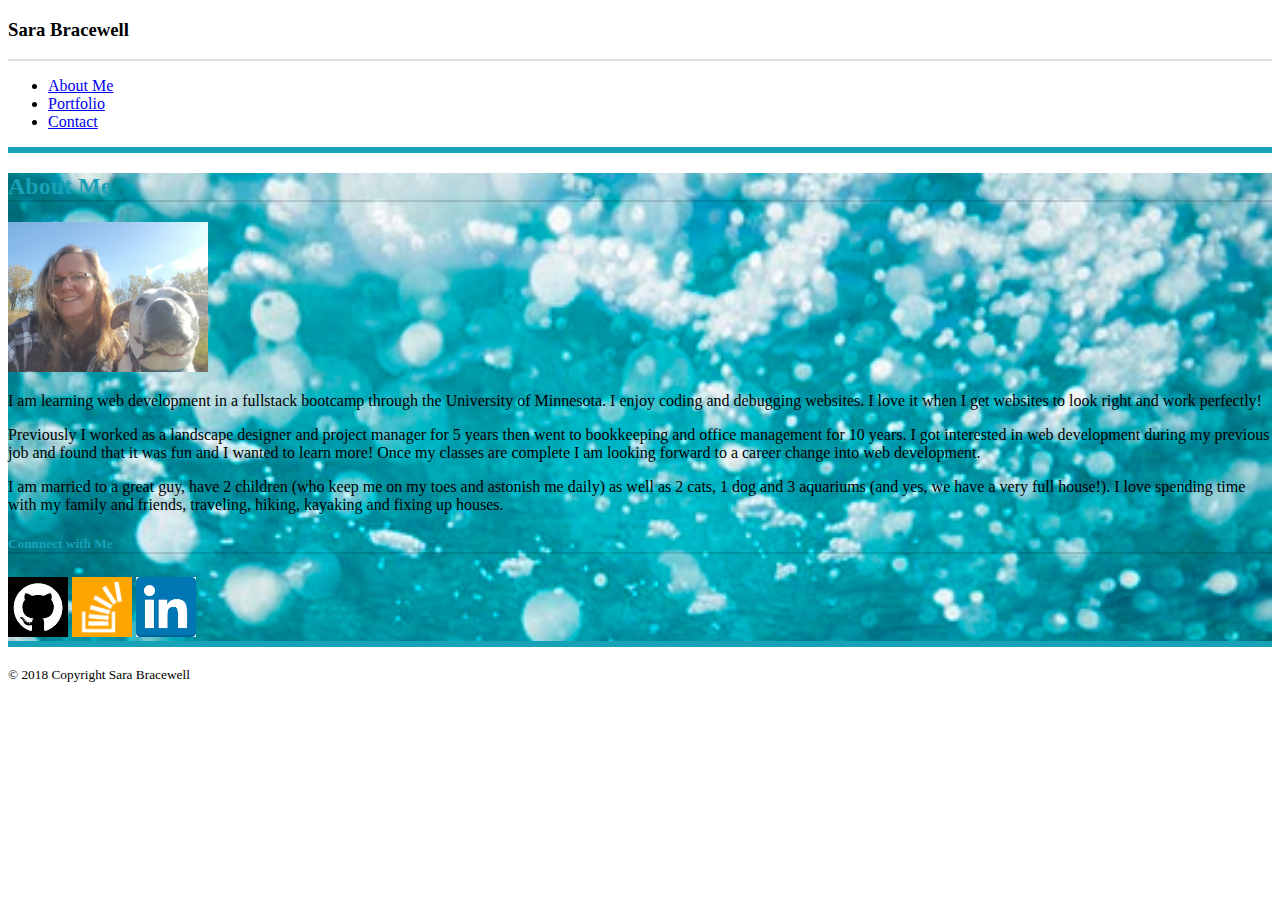
<file: index.html>
<!DOCTYPE html>
<html lang="en">
<head>
	<meta charset="UTF-8">
	<title>About Me</title>
	<link rel="stylesheet" href="https://maxcdn.bootstrapcdn.com/bootstrap/4.0.0-beta.2/css/bootstrap.min.css" integrity="sha384-PsH8R72JQ3SOdhVi3uxftmaW6Vc51MKb0q5P2rRUpPvrszuE4W1povHYgTpBfshb" crossorigin="anonymous">
	<link rel="stylesheet" type="text/css" href="assets/css/style.css">
</head>
<body>

<!--Navigation Bar-->
<div class="row card-header">
	<div class="col-xl-1 col-lg-1 col-sm-1">
	</div>
	<div class="col-xl-3 col-lg-3 col-md-4 col-sm-10">
		<div class="name card-header card text-white bg-info mb-0 pb-0 text-center">
			<h3>Sara Bracewell</h3>
		</div>
	</div>
	<div class="col-xl-4 col-lg-4 col-md-1 col-sm-1">
	</div>
	<div class="pl-4 col-xl-4 col-lg-4 col-md-5 col-sm-12 col-12">
		<nav>
			<ul class="nav mt-2">
				<li class="nav-item">
				<a class="nav-link text-secondary" href="index.html">About Me</a>
				</li>
				<li class="nav-item">
				<a class="nav-link text-secondary" href="portfolio.html">Portfolio</a>
				</li>
				<li class="nav-item">
				<a class="nav-link text-secondary" href="contact.html">Contact</a>
				</li>
			</ul>
		</nav>
	</div>
</div>		

<!--About Me Container-->
<div class="pt-4 pb-4" style="background-image:url('assets/images/water.jpg'); background-repeat: no-repeat; background-size: cover">
	<div class="row">
		<div class="col-xl-1 col-lg-1 col-md-1">
		</div>
		<div class="col-xl-7 col-lg-7 col-md-7">
			<div class="card mb-4">
				<h2 class="card-header">About Me</h2>
				<div class="card-body">
					<img src="assets/images/saraandluna.jpg" alt="Image of sara" class="float-left mb-1 mr-3" height="150px">
					<p>	I am learning web development in a fullstack bootcamp through the University of Minnesota. I enjoy coding and debugging websites. I love it when I get websites to look right and work perfectly!</p>
					<p>	Previously I worked as a landscape designer and project manager for 5 years then went to bookkeeping and office management for 10 years. I got interested in web development during my previous job and found that it was fun and I wanted to learn more! Once my classes are complete I am looking forward to a career change into web development.</p>
					<p>	I am married to a great guy, have 2 children (who  keep me on my toes and astonish me daily) as well as 2 cats, 1 dog and 3 aquariums (and yes, we have a very full house!). I love spending time with my family and friends, traveling, hiking, kayaking and fixing up houses.</p>
				</div>
			</div>
		</div>

	<!--Connect with Me-->
		<div class="col-xl-3 col-lg-3 col-md-3">
			<div class="card">
				  <h5 class="card-header">Connnect with Me</h5>
				  	<div class="card-body mx-4">
				 	<a href="https://github.com/2crazyflowers" target="_blank"><img src="assets/images/gitsquare.png" height="60px"></a>
				 	<a class="big" href="https://stackoverflow.com/users/8716390/s-bracewell"><img src="assets/images/stackoverflow (1).png" height="60px"></a>
					<a href="https://www.linkedin.com/in/sarabracewell" target="_blank" ><img src="assets/images/linkedin.png" height="60px""></a>
				</div>
			</div>
		</div>
		<div class="col-xl-1 col-lg-1 col-md-1">
		</div>
	</div>
</div>

<!-- Footer -->
<div class="card footer text-white bg-secondary text-center" style="max-width: 100%; height=100px;">
	<br>
	<small>&copy 2018 Copyright Sara Bracewell</small>
</div>
</body>
</html>
</file>
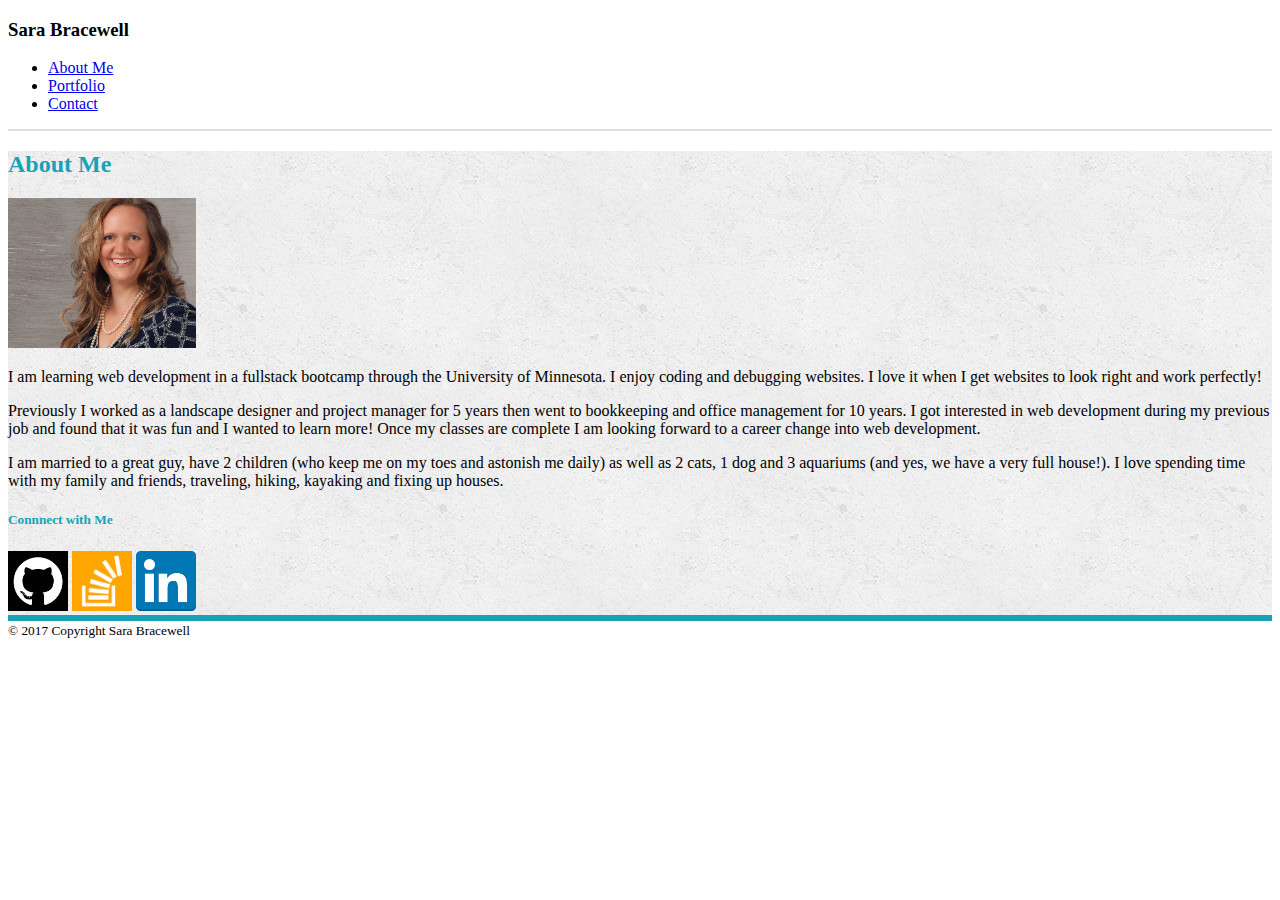
<file: aboutme.html>
<!DOCTYPE html>
<html lang="en">
<head>
	<meta charset="UTF-8">
	<title>About Me</title>
	<link rel="stylesheet" href="https://maxcdn.bootstrapcdn.com/bootstrap/4.0.0-beta.2/css/bootstrap.min.css" integrity="sha384-PsH8R72JQ3SOdhVi3uxftmaW6Vc51MKb0q5P2rRUpPvrszuE4W1povHYgTpBfshb" crossorigin="anonymous">
	<link rel="stylesheet" type="text/css" href="assets/css/style2.css">
</head>
<body>

<!--Navigation Bar-->
<div class="row card-header">
	<div class="col-md-2">
	</div>
	<div class="col-md-3">
		<div class="name card-header card text-white bg-info mb-0 pb-0 text-center">
			<h3>Sara Bracewell</h3>
			</div>
	</div>
	<div class="col-md-1">
	</div>
	<div class="col-md-5">
		<nav>
			<ul class="nav mt-2">
				<li class="nav-item">
				<a class="nav-link text-secondary" href="aboutme.html">About Me</a>
				</li>
				<li class="nav-item">
				<a class="nav-link text-secondary" href="portfolio3.html">Portfolio</a>
				</li>
				<li class="nav-item">
				<a class="nav-link text-secondary" href="contact.html">Contact</a>
				</li>
			</ul>
		</nav>
	</div>
</div>		

<!--About Me Container-->
<div class="pt-4 pb-4" style="background-image:url('assets/images/concrete_seamless.png')">
	<div class="row">
		<div class="col-2">
		</div>
		<div class="col-md-6">
			<div class="card">
				<h2 class="card-header">About Me</h2>
				<div class="card-body">
					<img src="assets/images/Sara-Bracewell-11-Web.jpg" alt="Image of sara" class="float-left mb-1 mr-3" height="150px">
					<p>	I am learning web development in a fullstack bootcamp through the University of Minnesota. I enjoy coding and debugging websites. I love it when I get websites to look right and work perfectly!</p>
					<p>	Previously I worked as a landscape designer and project manager for 5 years then went to bookkeeping and office management for 10 years. I got interested in web development during my previous job and found that it was fun and I wanted to learn more! Once my classes are complete I am looking forward to a career change into web development.</p>
					<p>	I am married to a great guy, have 2 children (who  keep me on my toes and astonish me daily) as well as 2 cats, 1 dog and 3 aquariums (and yes, we have a very full house!). I love spending time with my family and friends, traveling, hiking, kayaking and fixing up houses.</p>
				</div>
			</div>
		</div>

	<!--Connect with Me-->
		<div class="col-md-3">
			<div class="card">
				  <h5 class="card-header">Connnect with Me</h5>
				  	<div class="card-body mx-4">
				   <!--  <h4 class="card-title">Special title treatment</h4> -->
				    <!-- <p class="card-text">With supporting text below as a natural lead-in to additional content.</p> -->
				 	<a href="https://github.com/2crazyflowers" target="_blank"><img src="assets/images/gitsquare.png" height="60px"></a>
				 	<a class="big" href="https://stackoverflow.com/users/8716390/s-bracewell"><img src="assets/images/stackoverflow (1).png" height="60px"></a>
					<a href="https://www.linkedin.com/in/sarabracewell" target="_blank" ><img src="assets/images/linkedin.png" height="60px""></a>
				</div>
			</div>
		</div>
	</div>
</div>

<!-- Footer -->
<div class="card footer text-white bg-secondary text-center" style="max-width: 100%; height=100px;">
	<div class="card-header">
		<small>&copy 2017 Copyright Sara Bracewell</small>
	</div>
</div>
</body>
</html>
</file>
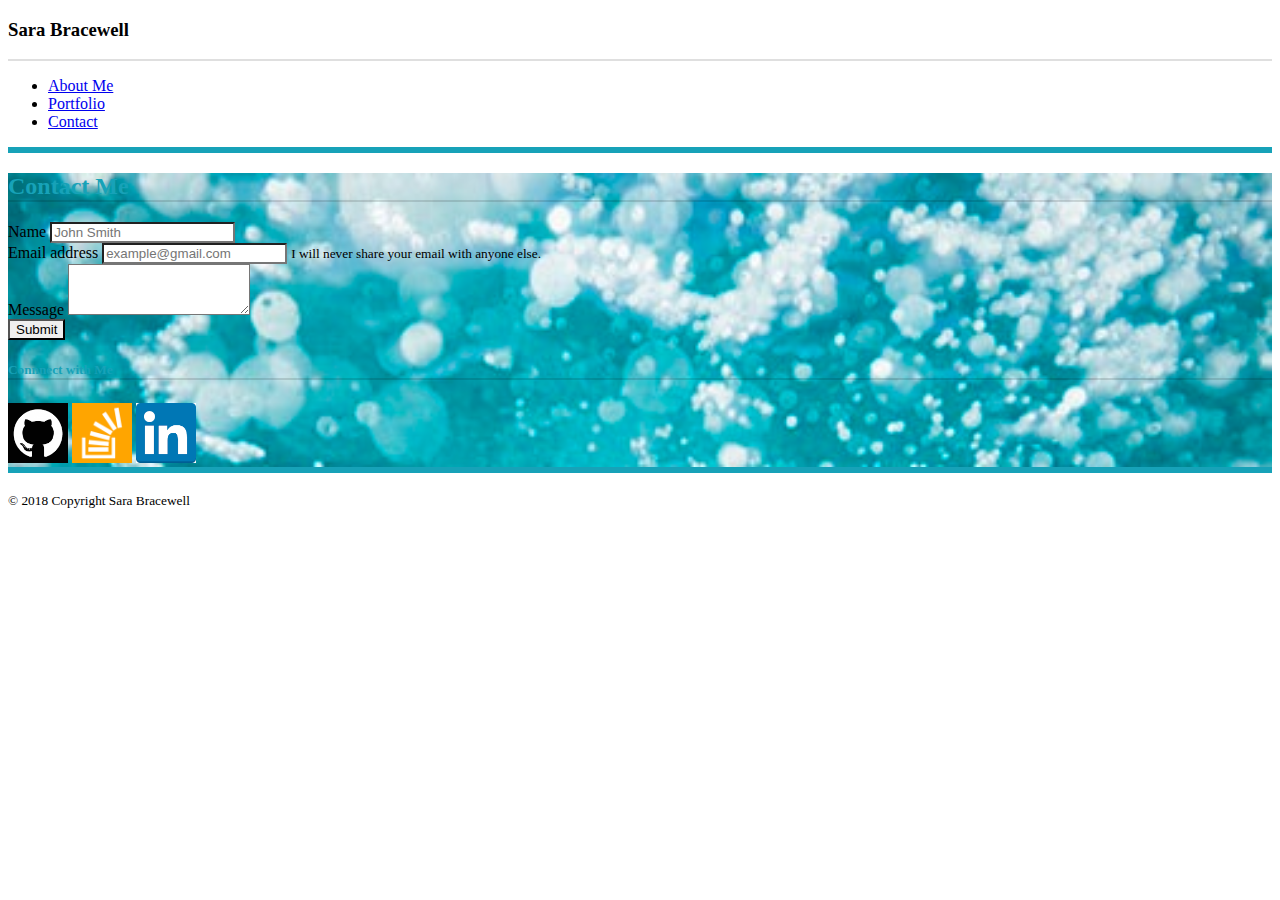
<file: contact.html>
<!DOCTYPE html>
<html lang="en">
<head>
	<meta charset="UTF-8">
	<title>Contact Me</title>
	<link rel="stylesheet" href="https://maxcdn.bootstrapcdn.com/bootstrap/4.0.0-beta.2/css/bootstrap.min.css" integrity="sha384-PsH8R72JQ3SOdhVi3uxftmaW6Vc51MKb0q5P2rRUpPvrszuE4W1povHYgTpBfshb" crossorigin="anonymous">
	<link rel="stylesheet" type="text/css" href="assets/css/style.css">
</head>
<body>

	<!--Navigation Bar-->
<div class="row card-header">
	<div class="col-xl-1 col-lg-1 col-sm-1">
	</div>
	<div class="col-xl-3 col-lg-3 col-md-4 col-sm-10">
		<div class="name card-header card text-white bg-info mb-0 pb-0 text-center">
			<h3>Sara Bracewell</h3>
		</div>
	</div>
	<div class="col-xl-4 col-lg-4 col-md-1 col-sm-1">
	</div>
	<div class="pl-4 col-xl-4 col-lg-4 col-md-5 col-sm-12 col-12">
		<nav>
			<ul class="nav mt-2">
				<li class="nav-item">
				<a class="nav-link text-secondary" href="index.html">About Me</a>
				</li>
				<li class="nav-item">
				<a class="nav-link text-secondary" href="portfolio.html">Portfolio</a>
				</li>
				<li class="nav-item">
				<a class="nav-link text-secondary" href="contact.html">Contact</a>
				</li>
			</ul>
		</nav>
	</div>
</div>		

<!--Contact Container-->
<div class="pt-4 pb-4" style="background-image:url('assets/images/water.jpg'); background-repeat: no-repeat; background-size: cover">
	<div class="row">
		<div class="col-xl-1 col-lg-1 col-md-1">
		</div>
		<div class="col-xl-7 col-lg-7 col-md-6">
			<div class="card">
				<h2 class="contact card-header">Contact Me</h2>
				<div class="card-body">
					<div class="row">
						<div class="col-md-11 mb-3">
							<form class="mb-3">
								<div class="form-group">
									<label class="col-form-label" for="formGroupExampleInput2">Name</label>
									<input type="text" class="form-control" id="formGroupExampleInput2" placeholder="John Smith">
								</div>
								<div class="form-group">
									<label for="exampleInputEmail1">Email address</label>
									<input type="email" class="form-control" id="exampleInputEmail1" aria-describedby="emailHelp" placeholder="example@gmail.com">
									<small id="emailHelp" class="form-text text-muted">I will never share your email with anyone else.</small>
								</div>
								<div class="form-group">
									<label for="exampleFormControlTextarea1">Message</label>
									<textarea class="form-control" id="exampleFormControlTextarea1" rows="3"></textarea>
								</div>
								<button type="submit" class="btn btn-info">Submit</button>
							</form>
						</div>
					</div>
				</div>
			</div>
		</div>

		<!--Connect with Me-->
		<div class="col-xl-3 col-lg-3 col-md-4">
			<div class="card">
				  <h5 class="card-header">Connnect with Me</h5>
				  	<div class="card-body">
				 	<a href="https://github.com/2crazyflowers" target="_blank"><img src="assets/images/gitsquare.png" height="60px"></a>
				 	<a class="big" href="https://stackoverflow.com/users/8716390/s-bracewell" target="_blank"><img src="assets/images/stackoverflow (1).png" height="60px"></a>
					<a href="https://www.linkedin.com/in/sarabracewell" target="_blank" ><img src="assets/images/linkedin.png" height="60px"></a>
				</div>
			</div>
		</div>
	</div>
</div>

<!-- Footer -->
<div class="card footer text-white bg-secondary text-center" style="max-width: 100%; height=100px;">
	<br>
	<small>&copy 2018 Copyright Sara Bracewell</small>
</div>
</body>
</html>
</file>
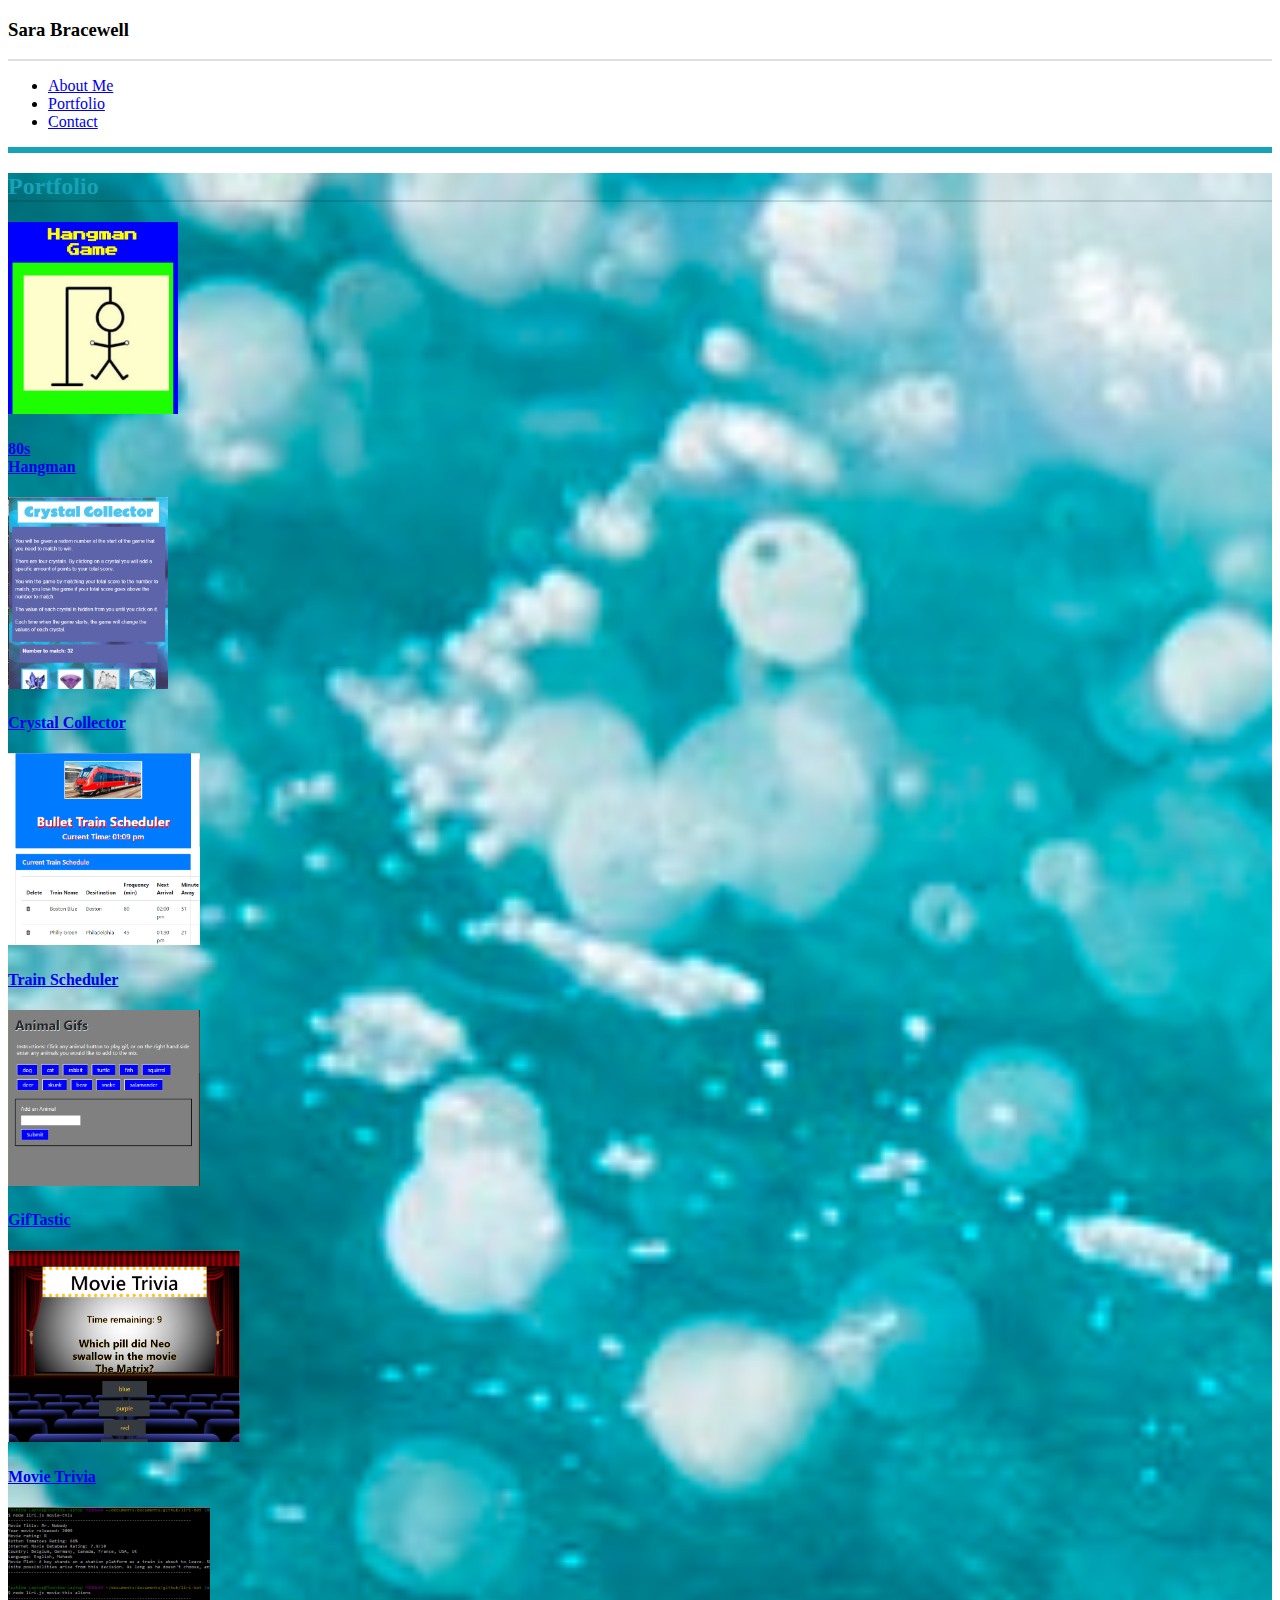
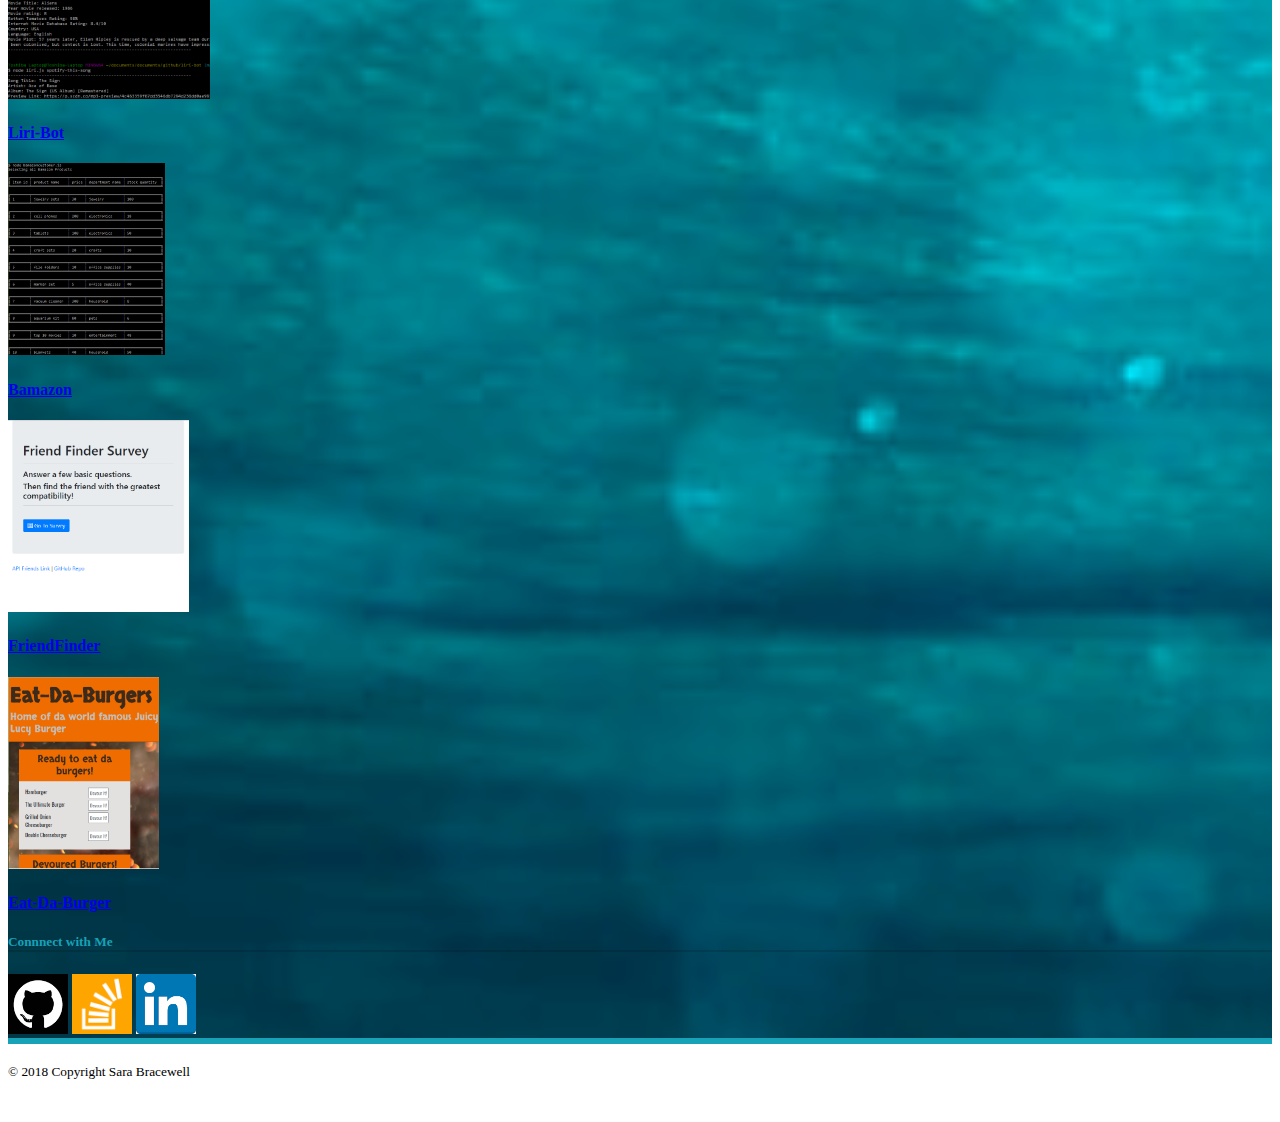
<file: portfolio.html>
<!DOCTYPE html>
<html lang="en">
<head>
	<meta charset="UTF-8">
	<title>My Portfolio</title>
	<link rel="stylesheet" href="https://maxcdn.bootstrapcdn.com/bootstrap/4.0.0-beta.2/css/bootstrap.min.css" integrity="sha384-PsH8R72JQ3SOdhVi3uxftmaW6Vc51MKb0q5P2rRUpPvrszuE4W1povHYgTpBfshb" crossorigin="anonymous">
	<link rel="stylesheet" type="text/css" href="assets/css/style.css">
</head>
<body>

<!--Navigation Bar-->
<div class="row card-header">
	<div class="col-xl-1 col-lg-1 col-sm-1">
	</div>
	<div class="col-xl-3 col-lg-3 col-md-4 col-sm-10">
		<div class="name card-header card text-white bg-info mb-0 pb-0 text-center">
			<h3>Sara Bracewell</h3>
		</div>
	</div>
	<div class="col-xl-4 col-lg-4 col-md-1 col-sm-1">
	</div>
	<div class="pl-4 col-xl-4 col-lg-4 col-md-5 col-sm-12 col-12">
		<nav>
			<ul class="nav mt-2">
				<li class="nav-item">
				<a class="nav-link text-info" href="index.html">About Me</a>
				</li>
				<li class="nav-item">
				<a class="nav-link text-info" href="portfolio.html">Portfolio</a>
				</li>
				<li class="nav-item">
				<a class="nav-link text-info" href="contact.html">Contact</a>
				</li>
			</ul>
		</nav>
	</div>
</div>	
	
<!--Portfolio Container-->
<!-- <div class="pt-4 pb-4 body-background bg-secondary"> -->
<div class="pt-4 pb-4" style="background-image:url('assets/images/water.jpg'); background-repeat: no-repeat; background-size: cover">
<!-- <div class="pt-4 pb-4 body-background" style="background-image:url('assets/images/concrete_seamless.png')"> -->
	<div class="row">
		<div class="col-xl-1 col-lg-1 col-md-1">
		</div>
		<div class="col-xl-7 col-lg-6 col-md-6">
			<!-- I put auto here to see what it would do, it helped adjust
			the container with of the portfolio, but it affected the 
			width of the header too -->
			<div class="card mr-1 mb-3 pb-3">
				<h2 class="card-header">Portfolio</h2>
				<!-- <h2 class="card-header bg-secondary text-white">Portfolio</h2> -->
				<div class="card-body">
					<div class="row">
						<a href="https://2crazyflowers.github.io/Hangman/" target="_blank">
						<div class="card text-white bg-info mx-3 mb-3" style="width: 13rem; height;">
							<img class="card-img-top" src="assets/images/hangman.PNG" alt="80s Hangman">
							<div class="card-body">
							<h4 class="card-title text-center my-0">80s <br>Hangman</h4>
							</div>
						</div>
						</a>
						<a href="https://2crazyflowers.github.io/week-4-game/" target="_blank">
						<div class="card text-white bg-info mx-3 mb-3" style="width: 13rem;">
							<img class="card-img-top" src="assets/images/crystal.PNG" alt="Crystal Collector">
							<div class="card-body">
							<h4 class="card-text text-center my-0">Crystal Collector</h4>
							</div>
						</div>
						</a>
						<a href="https://2crazyflowers.github.io/Train-Scheduler/" target="_blank">
						<div class="card text-white bg-info mx-3 mb-3" style="width: 13rem;">
							<img class="card-img-top" src="assets/images/train.PNG" alt="Train Scheduler">
							<div class="card-body">
							<h4 class="card-title text-center my-0">Train Scheduler</h4>
							</div>
						</div>
						</a>
					</div>
					<div class="row">
						<a href="https://2crazyflowers.github.io/GifTastic/" target="_blank">
						<div class="card text-white bg-info mx-3 mb-3" style="width: 13rem;">
							<img class="card-img-top" style="height: 11rem !important" src="assets/images/giftastic.PNG" alt="GifTastic">
							<div class="card-body">
								<h4 class="card-title text-center">GifTastic</h4>
							</div>
						</div>
						</a>
						<a href="https://2crazyflowers.github.io/TriviaGame/" target="_blank">
						<div class="card text-white bg-info mx-3 mb-3" style="width: 13rem;">
							<img class="card-img-top" src="assets/images/trivia.PNG" alt="Movie Trivia">
							<div class="card-body">
							<h4 class="card-title text-center my-0">Movie Trivia</h4>
							</div>
						</div>
						</a>
						<a href="https://github.com/2crazyflowers/LIRI-Bot" target="_blank">
						<div class="card text-white bg-info mx-3 mb-3" style="width: 13rem;">
							<img class="card-img-top" src="assets/images/liri-bot.PNG" alt="Liri-Bot">
							<div class="card-body">
							<h4 class="card-title text-center my-0">Liri-Bot</h4>
							</div>
						</div>
						</a>
					</div>
					<div class="row">
						<a href="https://github.com/2crazyflowers/Bamazon" target="_blank">
						<div class="card text-white bg-info mx-3 mb-3" style="width: 13rem;">
							<img class="card-img-top" src="assets/images/bamazon.PNG" alt="Card image cap">
							<div class="card-body">
							<h4 class="card-title text-center my-0">Bamazon</h4>
							</div>
						</div>
						</a>
						<a href="https://afternoon-lowlands-59401.herokuapp.com/" target="_blank">
						<div class="card text-white bg-info mx-3 mb-3" style="width: 13rem;">
							<img class="card-img-top" src="assets/images/friendfinder.PNG" alt="FriendFinder">
							<div class="card-body">
							<h4 class="card-title text-center my-0">FriendFinder</h4>
							</div>
						</div>
						</a>
						<a href="https://still-sea-48695.herokuapp.com/" target="_blank">
						<div class="card text-white bg-info mx-3 mb-3" style="width: 13rem;">
							<img class="card-img-top" src="assets/images/eatdaburger.PNG" alt="Card image cap">
							<div class="card-body">
							<h4 class="card-title text-center my-0">Eat-Da-Burger</h4>
							</div>
						</div>
						</a>
					</div>
				</div>
			</div>
		</div>
		<!--Connect with Me-->
		<div class="col-xl-3 col-lg-4 col-md-3">
			<div class="card">
				<h5 class="card-header">Connnect with Me</h5>
				<!-- <h5 class="card-header bg-secondary text-white">Connnect with Me</h5> -->
				<div class="card-body mx-4">
					<a href="https://github.com/2crazyflowers" target="_blank"><img src="assets/images/gitsquare.png" height="60px"></a>
					<a class="big" href="https://stackoverflow.com/users/8716390/s-bracewell" target="_blank"><img src="assets/images/stackoverflow (1).png" height="60px"></a>
					<a href="https://www.linkedin.com/in/sarabracewell" target="_blank" ><img src="assets/images/linkedin.png" height="60px""></a>
				</div>
			</div>
		</div>
	</div>
</div>

<!-- Footer -->
<div class="card footer text-white bg-secondary text-center" style="max-width: 100%; height=100px;">
	<br>
	<small>&copy 2018 Copyright Sara Bracewell</small>
</div>

</body>
</html>
</file>
<file: assets/css/style.css>
.body-background {
	color: #868e96 !important;
	/*background-repeat: no-repeat;
	background-size: cover;*/
}

.row.card-header {
	margin-bottom: 0 !important;
	padding: 0rem 0rem !important;
	/*border-radius: 0 !important;*/
	border-bottom: 1px solid rgba(0,0,0,.125)!important;
	border-bottom: 6px solid #17A2B8 !important;
} /*would affect both name and connect with me headers*/

.card-header {
	border-bottom: 2px solid rgba(0,0,0,.125)!important;
/*	border-bottom: 6px solid #17A2B8 !important;*/
}

h2, h5 {
	/*To make color same as basic,
	 but I like new color from bootstrap*/
	/*color: #4aaaa5;*/
	color: #17A2B8;
}


.container {
	width: 95%;
}

.footer.card {
	border-radius: 0 !important;
/*	border-bottom: 0 !important; */
/*	border-bottom: 1px solid #828A91 !important;*/
/*To make color same as basic use below option,
	 but I like new color from bootstrap*/
	/*color: #4aaaa5;*/
/*To make color same as basic use below option,
	 but I like new color from bootstrap*/
	border-top: 6px solid #17A2B8 !important;
	height: 70px !important;
}

.card {
	border-radius: 0 !important;
}

/*Contact Page style*/
input, textarea {
	border-radius: 0 !important;
}

.btn {
	border-radius: 0 !important;
}

/*Portfolio Page styling*/
.title img {
	width: 110%;
}

img.card-img-top {
	height: 12rem !important;
}
</file>
<file: assets/css/style2.css>
.row.card-header {
	margin-bottom: 0 !important;
	padding: 0rem 0rem !important;
	/*border-radius: 0 !important;*/
	border-bottom: 2px solid rgba(0,0,0,.125)!important;
} /*would affect both name and connect with me headers*/

/*.name.card-header {
	background-color: #4aaaa5 !important;
}*/

h2, h5 {
	/*To make color same as basic,
	 but I like new color from bootstrap*/
	/*color: #4aaaa5;*/
	color: #17A2B8;
}

.container {
	width: 95%;
}

.footer.card {
	border-radius: 0 !important;
/*	border-bottom: 0 !important; */
/*	border-bottom: 1px solid #828A91 !important;*/
/*To make color same as basic use below option,
	 but I like new color from bootstrap*/
	/*color: #4aaaa5;*/
/*To make color same as basic use below option,
	 but I like new color from bootstrap*/
/*	border-top: 6px solid #4aaaa5;*/
	border-top: 6px solid #17A2B8;
	height: 60px !important;
}

.footer.card-header {
	/*I cannot get rid of the border bottom on the footer*/
	border-bottom: 0 !important; 
	/*border-bottom: 1px solid #828A91 !important;*/
}

.card {
	border-radius: 0 !important;
}

/*Contact Page style*/
input, textarea {
	border-radius: 0 !important;
}

.btn {
	border-radius: 0 !important;
}

/*Portfolio Page styling*/
.title img {
	width: 110%;
}
</file>
